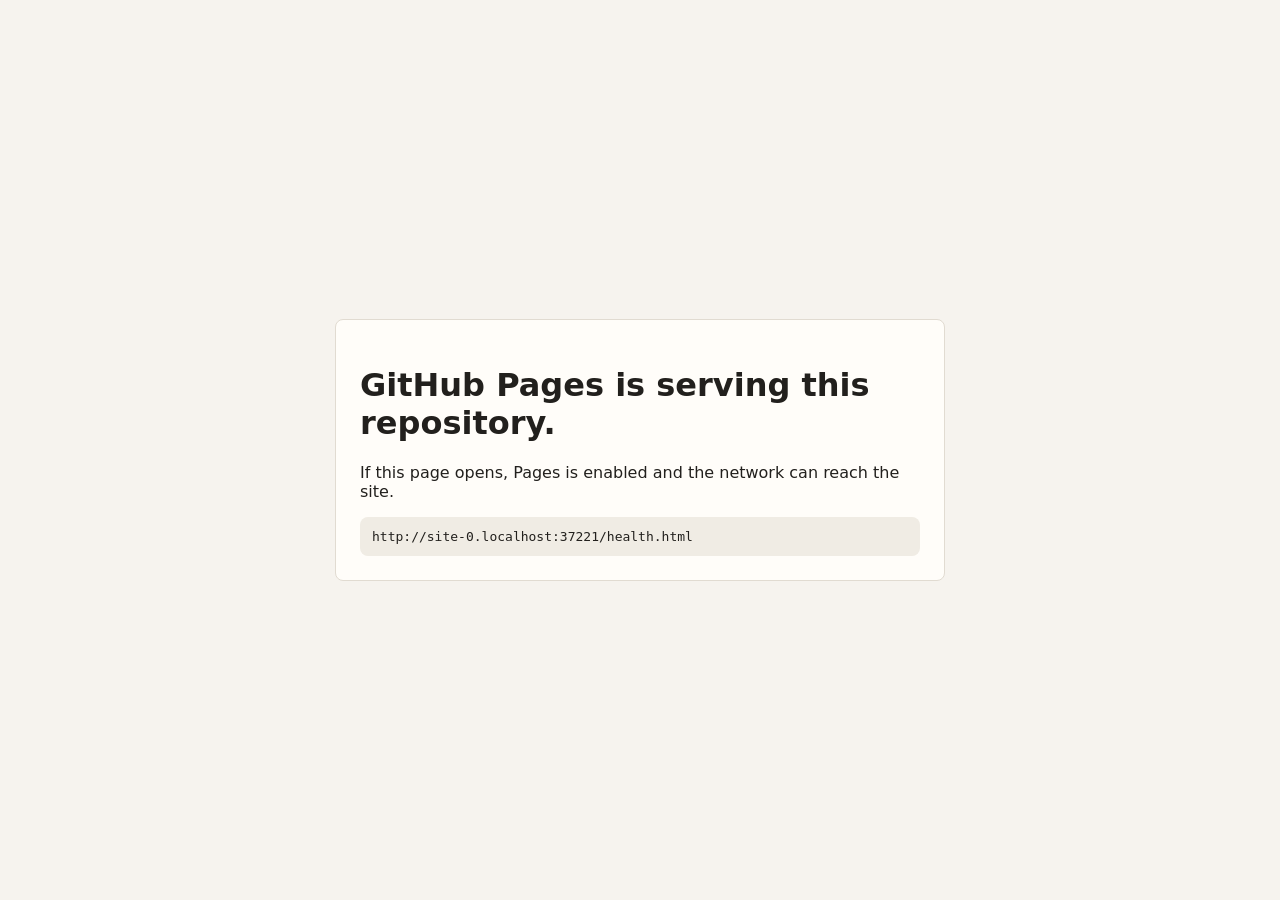
<file: health.html>
<!doctype html>
<html lang="en">
  <head>
    <meta charset="utf-8">
    <meta name="viewport" content="width=device-width, initial-scale=1">
    <title>Todo Studio Health Check</title>
    <style>
      body {
        margin: 0;
        min-height: 100vh;
        display: grid;
        place-items: center;
        font-family: system-ui, -apple-system, BlinkMacSystemFont, "Segoe UI", sans-serif;
        background: #f6f3ee;
        color: #22201d;
      }

      main {
        width: min(92vw, 560px);
        border: 1px solid #e1dbd1;
        border-radius: 8px;
        background: #fffdf9;
        padding: 24px;
      }

      code {
        display: block;
        overflow-wrap: anywhere;
        border-radius: 8px;
        background: #f0ece4;
        padding: 12px;
      }
    </style>
  </head>
  <body>
    <main>
      <h1>GitHub Pages is serving this repository.</h1>
      <p>If this page opens, Pages is enabled and the network can reach the site.</p>
      <code id="url"></code>
    </main>
    <script>
      console.log("[TodoStudio][HEALTH_OK]", window.location.href);
      document.querySelector("#url").textContent = window.location.href;
    </script>
  </body>
</html>
</file>
